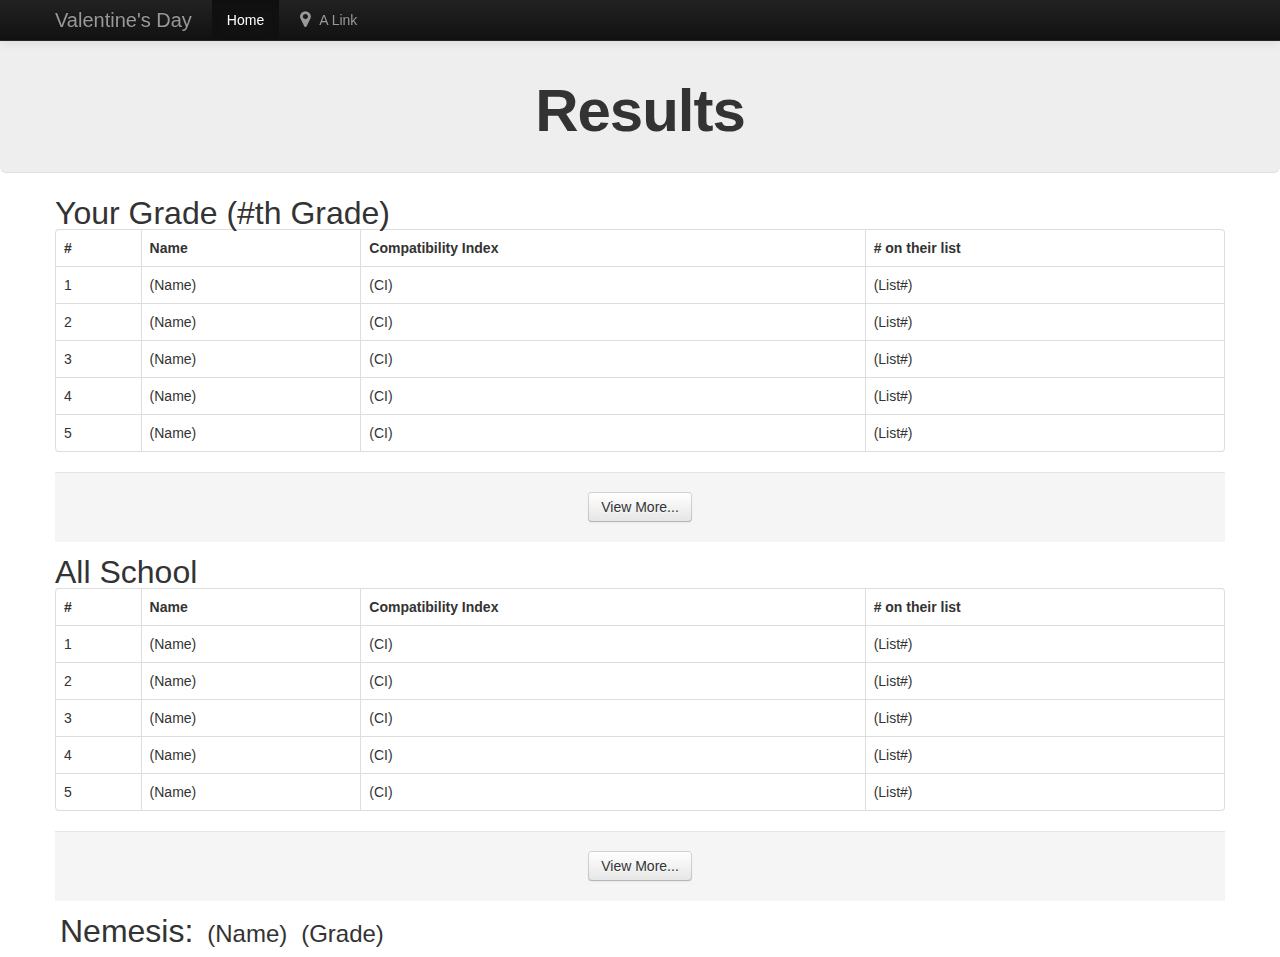
<file: design/index.html>
<!doctype html>
<html lang="en" itemscope itemtype="http://schema.org/Product"> <!-- itemscope, itemtype are for Google +1 button -->
    <head runat="server">
        <meta charset="utf-8">
        <meta http-equiv="X-UA-Compatible" content="IE=edge,chrome=1">
	    <meta http-equiv="Content-Type" content="text/html; charset=utf-8" />
		<title>Questionaire | The Bishop's School Valentine's Day Survey</title>
		<meta name="viewport" content="width=device-width, initial-scale=1.0">
		<meta name="author" content="The Bishop's School Programming Club">
        <link type="text/plain" rel="author" href="/humans.txt" />
		
		<!-- Le styles -->
		<link href="css/bootstrap.min.css" rel="stylesheet">
		<link href="css/font-awesome.min.css" rel="stylesheet">
		<link href="css/style.css" rel="stylesheet">	

        <!-- Le HTML5 shim, for IE6-8 support of HTML elements -->
	    <!--[if lt IE 9]>
	            <script src="http://html5shim.googlecode.com/svn/trunk/html5.js"></script>
	        <![endif]-->
	
    	<link rel="shortcut icon" href="/favicon.ico" />
    	<link rel="apple-touch-icon" href="/static/images/apple-touch-icon.png" />
        <link rel="apple-touch-icon" sizes="72x72" href="/static/images/apple-touch-icon-72x72.png"> <!-- TODO -->
		<link rel="apple-touch-icon" sizes="114x114" href="/static/images/apple-touch-icon-114x114.png"> <!-- TODO -->

	    <script src="js/modernizr-1.7.min.js"></script>
	</head>
<<body>
    <div class="wrap">
        <noscript>
	        <div id="noscript-warning">The Valentine's Day website works best with JavaScript enabled.</div>
        </noscript>

	<div class="navbar navbar-fixed-top navbar-inverse">
		<div class="navbar-inner">
			<div class="container">
				<a class="btn btn-navbar" data-toggle="collapse" data-target=".nav-collapse">
					<span class="icon-bar"></span>
					<span class="icon-bar"></span>
					<span class="icon-bar"></span>
				</a>
				<a class="brand" href="/">Valentine's Day</a>
				<div class="nav-collapse">
					<ul class="nav">
						<li class="active">
							<a href="/">Home</a>
						</li>
						<li >
							<a href="/link"><i class="icon-map-marker icon-large"></i> A Link</a>
						</li>
					</ul>
				</div>
			</div>
		</div>
	</div>
    </div>

		 
<div id="subwrap">
            
<div class="hero-unit hero-section" id="heroheader">
	<div class="container">
		<div class="row">
			<div class="span12">
				<h1 class="ac">Results</h1>
			</div>
		</div>
	</div>
</div>

  
<div class="container" id="table1">
    
<table class="table table-bordered">
    <thead>
	<font size="6">Your Grade (#th Grade)</font>
	<tr>
	    <th>#</th>
	    <th >Name</th>
	    <th>Compatibility Index</th>
	    <th># on their list</th>
	</tr>
    </thead>
    <tr>
	<td>1</td>
	<td>(Name)</td>
	<td>(CI)</td>
	<td>(List#)</td>
    </tr>
    <tr>
	<td>2</td>
	<td>(Name)</td>
	<td>(CI)</td>
	<td>(List#)</td>
    </tr>
    <tr>
	<td>3</td>
	<td>(Name)</td>
	<td>(CI)</td>
	<td>(List#)</td>
    </tr>
    <tr>
	<td>4</td>
	<td>(Name)</td>
	<td>(CI)</td>
	<td>(List#)</td>
    </tr>
    <tr>
	<td>5</td>
	<td>(Name)</td>
	<td>(CI)</td>
	<td>(List#)</td>
    </tr>
</table>
<div class="form-actions" align="center">
  <button type="submit" class="btn btn">View More...</button>
</div>
</div>

<div class="container" id="table2">
    <table class="table table-bordered">
    <thead>
	<font size="6">All School</font>
	<tr>
	    <th>#</th>
	    <th >Name</th>
	    <th>Compatibility Index</th>
	    <th># on their list</th>
	</tr>
    </thead>
    <tr>
	<td>1</td>
	<td>(Name)</td>
	<td>(CI)</td>
	<td>(List#)</td>
    </tr>
    <tr>
	<td>2</td>
	<td>(Name)</td>
	<td>(CI)</td>
	<td>(List#)</td>
    </tr>
    <tr>
	<td>3</td>
	<td>(Name)</td>
	<td>(CI)</td>
	<td>(List#)</td>
    </tr>
    <tr>
	<td>4</td>
	<td>(Name)</td>
	<td>(CI)</td>
	<td>(List#)</td>
    </tr>
    <tr>
	<td>5</td>
	<td>(Name)</td>
	<td>(CI)</td>
	<td>(List#)</td>
    </tr>
    </table>
<div class="form-actions" align="center">
  <button type="submit" class="btn btn">View More...</button>
</div>
</div>



</div>


<div class="container" id="nemesis">
    <ul class="inline">
	<li><font size="6">Nemesis:</font></li>
	<li><font size="5">(Name)</font></li>
	<li><font size="5">(Grade)</font></li>
    </ul>
</div>



</body>
</html>
</file>
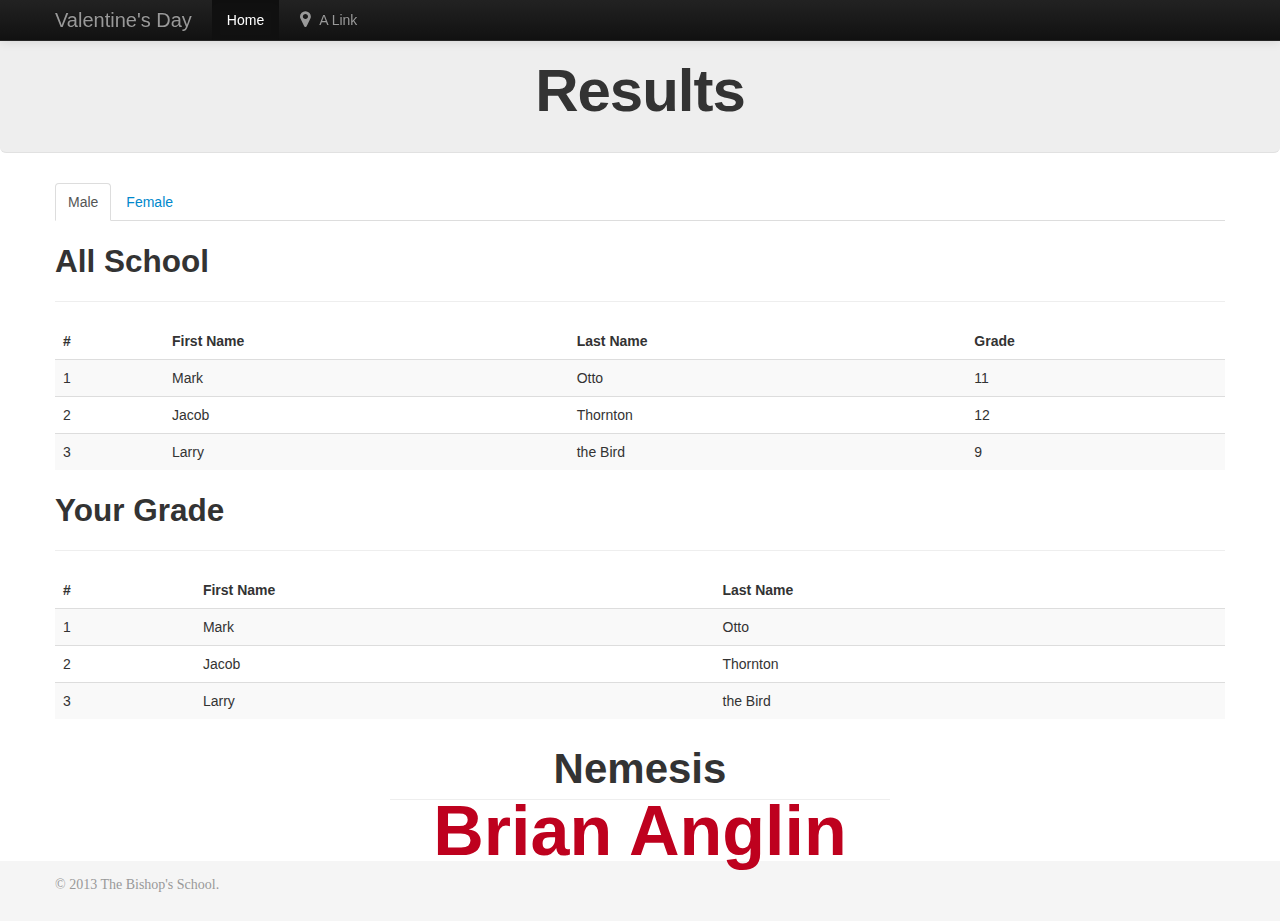
<file: design/results_brian.html>
<!doctype html>
<html lang="en" itemscope itemtype="http://schema.org/Product"> <!-- itemscope, itemtype are for Google +1 button -->
    <head runat="server">
        <meta charset="utf-8">
        <meta http-equiv="X-UA-Compatible" content="IE=edge,chrome=1">
	    <meta http-equiv="Content-Type" content="text/html; charset=utf-8" />
		<title>Questionaire | The Bishop's School Valentine's Day Survey</title>
		<meta name="viewport" content="width=device-width, initial-scale=1.0">
		<meta name="author" content="The Bishop's School Programming Club">
        <link type="text/plain" rel="author" href="/humans.txt" />
		
		<!-- Le styles -->
		<link href="css/bootstrap.min.css" rel="stylesheet">
		<link href="css/font-awesome.min.css" rel="stylesheet">
		<link href="css/style.css" rel="stylesheet">	

        <!-- Le HTML5 shim, for IE6-8 support of HTML elements -->
	    <!--[if lt IE 9]>
	            <script src="http://html5shim.googlecode.com/svn/trunk/html5.js"></script>
	        <![endif]-->
	
    	<link rel="shortcut icon" href="/favicon.ico" />
    	<link rel="apple-touch-icon" href="/static/images/apple-touch-icon.png" />
        <link rel="apple-touch-icon" sizes="72x72" href="/static/images/apple-touch-icon-72x72.png"> <!-- TODO -->
		<link rel="apple-touch-icon" sizes="114x114" href="/static/images/apple-touch-icon-114x114.png"> <!-- TODO -->

	    <script src="js/modernizr-1.7.min.js"></script>
	</head>
<body>
    <div class="wrap">
        <noscript>
	        <div id="noscript-warning">The Valentine's Day website works best with JavaScript enabled.</div>
        </noscript>

	<div class="navbar navbar-fixed-top navbar-inverse">
		<div class="navbar-inner">
			<div class="container">
				<a class="btn btn-navbar" data-toggle="collapse" data-target=".nav-collapse">
					<span class="icon-bar"></span>
					<span class="icon-bar"></span>
					<span class="icon-bar"></span>
				</a>
				<a class="brand" href="/">Valentine's Day</a>
				<div class="nav-collapse">
					<ul class="nav">
						<li class="active">
							<a href="/">Home</a>
						</li>
						<li >
							<a href="/link"><i class="icon-map-marker icon-large"></i> A Link</a>
						</li>
					</ul>
				</div>
			</div>
		</div>
	</div>

		 
<div id="subwrap">
            
<div class="hero-unit hero-section" id="heroheader">
	<div class="container">
		<div class="row">
			<div class="span12">
				<h1 class="ac">Results</h1>
			</div>
		</div>
	</div>
</div>
<div class="container" id="main">
<ul class="nav nav-tabs">
  <li class="active">
    <a href="#male" data-toggle="tab">Male</a>
  </li>
  <li><a href="#female" data-toggle="tab">Female</a></li>
</ul>
<h2>All School</h2>
<hr />
 <table class="table table-striped">
              <thead>
                <tr>
                  <th>#</th>
                  <th>First Name</th>
                  <th>Last Name</th>
                  <th>Grade</th>
                </tr>
              </thead>
              <tbody>
                <tr>
                  <td>1</td>
                  <td>Mark</td>
                  <td>Otto</td>
                  <td>11</td>
                </tr>
                <tr>
                  <td>2</td>
                  <td>Jacob</td>
                  <td>Thornton</td>
                  <td>12</td>
                </tr>
                <tr>
                  <td>3</td>
                  <td>Larry</td>
                  <td>the Bird</td>
                  <td>9</td>
                </tr>
              </tbody>
            </table>
            <h2>Your Grade</h2>
            <hr />
 <table class="table table-striped">
              <thead>
                <tr>
                  <th>#</th>
                  <th>First Name</th>
                  <th>Last Name</th>

                </tr>
              </thead>
              <tbody>
                <tr>
                  <td>1</td>
                  <td>Mark</td>
                  <td>Otto</td>

                </tr>
                <tr>
                  <td>2</td>
                  <td>Jacob</td>
                  <td>Thornton</td>

                </tr>
                <tr>
                  <td>3</td>
                  <td>Larry</td>
                  <td>the Bird</td>

                </tr>
              </tbody>
            </table>
       <div class="container">
		<div class="row">
			<div class="span12">
				<h1 class="ac" style="font-size: 3.0em;">Nemesis</h1>
                <hr style="width: 500px; margin: 0 auto;" />
			</div>
		</div>
        <div class="row">
			<div class="span12">
				<h1 class="ac" style="font-size: 5.0em; color: #BE011E;" >Brian Anglin</h1>
		  </div>
		</div>
	</div>

</div>
        <div class="push"></div> <!-- sticky footer -->
    </div> <!-- /wrap -->
    <footer id="footer">
            <div class="container">
                <div class="row">
			        <div class="span8">
				        <p class="copyright muted credit">&copy; 2013 The Bishop's School.</p>
			        </div>
			    </div>
                
		    </div>
	</footer>

    <!-- Le javascript
	================================================== -->

	<script src="//ajax.googleapis.com/ajax/libs/jquery/1.7.1/jquery.min.js"></script>
	<script>!window.jQuery && document.write(unescape('%3Cscript src="js/jquery-1.7.1.min.js"%3E%3C/script%3E'))</script>

    <script src="js/bootstrap.min.js"></script>
		
	<!--[if lt IE 7 ]>
	<script src="/static/js/dd_belatedpng.js"></script>
	<script> DD_belatedPNG.fix('img, .png_bg');</script>
	<![endif]-->

	

	<style type="text/css">
	.profiler-results
	{
		/* compensating for topbar/nav */
		z-index: 9999;
		top: 40px;
	}
	</style>
	
	<!-- Start GAnalytics -->
	<script>
		var _gaq = [['_setAccount', 'UA-XXXXX-X'], ['_trackPageview']]; // Change UA-XXXXX-X to be your site's ID
		(function (d, t) {
			var g = d.createElement(t), s = d.getElementsByTagName(t)[0]; g.async = 1;
			g.src = ('https:' == location.protocol ? '//ssl' : '//www') + '.google-analytics.com/ga.js';
			s.parentNode.insertBefore(g, s)
		} (document, 'script'));
	</script>
	<!-- End GAnalytics -->
</body>
</html>
</file>
<file: design/css/style.css>
/* General styles */

body
{
	background: white;
	/* ??
	padding-top: 40px;
	padding-bottom: 0px; */
}

.ac  /* align center */
{
	text-align: center;
}

.al /* align left */
{
	text-align: left;
}

.ar /* align right */
{
	text-align: right;
}

/* Noscript styles */

#noscript-warning 
{
	font-family: sans-serif;
	position: fixed;
	top: 0;
	left: 0;
	width: 100%;
	z-index: 101;
	text-align: center;
	font-weight: bold;
	font-size: 120%;
	color: #fff;
	background-color: #AE0000;
	padding: 5px 0 5px 0;
}
#noscript-padding 
{
	padding-top: 3.5em;
}

/* Styles for validation helpers
-----------------------------------------------------------*/
.field-validation-error
{
	color: #ff0000;
}

.field-validation-valid
{
	display: none;
}

.input-validation-error
{
	border: 1px solid #ff0000;
	background-color: #ffeeee;
}

.validation-summary-errors
{
	font-weight: bold;
	color: #ff0000;
}

.validation-summary-valid
{
	display: none;
}


/* Styles for editor and display helpers
----------------------------------------------------------*/
.display-label,
.editor-label,
.display-field,
.editor-field
{
	margin: 0.5em 0;
}

.text-box
{
	width: 30em;
}

.text-box.multi-line
{
	height: 6.5em;
}

.tri-state
{
	width: 6em;
}

kbd {
	padding: 2px 4px;
	white-space: nowrap;
	color: #000;
	background: #eee;
	border-width: 1px 3px 3px 1px;
	border-style: solid;
	border-color: #ccc #aaa #888 #bbb;
}
.lsep { /* link seperator: "|" */
	margin: 0 2px 0 2px;
	color: #ccc;
	font-size: 110%;
}


#system-message
{
  clear:both;
  text-align:center;
  margin:0 0 10px;
  padding:7px;
  font-weight:700;
  color:#735005;
  background-color:#ffefc6;
}

#system-message a
{
  color:#735005;
  text-decoration:underline;
}

/* Bootstrap 2 addons */

.btn-xlarge { /* extra-large button */
  font-size: 20px;
  font-weight: normal;
  padding: 14px 24px;
  margin-right: 10px;
  -webkit-border-radius: 6px;
     -moz-border-radius: 6px;
          border-radius: 6px;
}

/* extra-large type, from bs2/docs.css jumbotron stuff */
h1.xlarge, h1.hero {
  margin-bottom: 9px;
  font-size: 81px;
  letter-spacing: -1px;
  line-height: 1;
}
p.xlarge, p.hero {
  margin-bottom: 18px;
  font-weight: 300;
}

/* hero sections */
.hero-section
{
	border-top: 3px solid #EBEBEB;
	border-bottom: 1px solid #E1E1E1;
	margin-bottom: 30px;
	padding: 40px 0 31px;
}

.announcement
{
	color: #454545;
	margin-bottom: 0;
	line-height: 1;
	letter-spacing: -1px;
	padding-bottom: +10px;
}

h2.announcement
{
	font-size: 32px;
}

h3.announcement
{
	font-size: 24px;
	color: #999;
	margin-top: 10px;
}

footer {
    background-color: #f5f5f5; /* 252525 */
    color: #999;
}

/* Sticky footer styles
      -------------------------------------------------- */

      html,
      body {
        height: 100%;
        /* The html and body elements cannot have any padding or margin. */
      }

      /* Wrapper for page content to push down footer */
      #wrap {
        min-height: 100%;
        height: auto !important;
        height: 100%;
        /* Negative indent footer by it's height */
        margin: 0 auto -60px;
      }

      /* Set the fixed height of the footer here */
      #push,
      #footer {
        height: 60px;
      }

      /* Lastly, apply responsive CSS fixes as necessary */
      @media (max-width: 767px) {
        #footer {
          margin-left: -20px;
          margin-right: -20px;
          padding-left: 20px;
          padding-right: 20px;
        }
      }


.hero-section
{
	margin-top: -20px;
	/* margin-bottom: +50px; */
}

footer a
{
	color: #fff;
}

footer a:hover {
    color: #fff;
    text-decoration: underline;
}

/* controls */

blockquote.big-quote
{
	background:url("../img/quote.png") 0 0 no-repeat;
	border-left:none;
	padding-left:90px;
}
blockquote.big-quote small
{
	font-size:14px;
	font-weight:300;
	line-height:20px;
}

.inner-well
{
	background-color:#fcfcfc;
    margin: 10px 0 20px;
	padding: 19px;
	min-height: 20px;
	border: 1px solid #ddd;
	-webkit-border-radius: 4px;
	-moz-border-radius: 4px;
    border-radius: 4px
}

/* font awesome icon spacing */

.icon
{
	margin-right: +10px;
}

/* form styles */

.help-block
{
	opacity:.5;
}

.infoTitle
{
	color: #C06;
	font-family: 'Yanone Kaffeesatz', sans-serif;
}
small
{
	font-family: 'Chicle', cursive;
	font-size:16px;
}
.copyright
{
    font-family: 'Chicle', cursive;
    font-size: 14px;
    padding-top: 1em;
}
.foot-social-buttons
{
    padding-top: 1em;
}
.endwell h3, .footerbtn
{
	font-family: 'Yanone Kaffeesatz', sans-serif;
	font-size: 24px;
}

#subwrap
{
	background: white;
	/* margin-top: -20px; */
	padding-top: 2em;
}
			
/* Portrait tablet to landscape and desktop */
@@media (min-width: 979px)
{
	#subwrap
	{
		padding-bottom: 60px;
		padding-top: +60px;
		margin-top: 0;
	}
    .jumbotron
    {
            margin-top: -60px;
    }

}
  			
[class^="icon-"], [class*=" icon-"] { /* font-awesome fix https://github.com/FortAwesome/Font-Awesome/issues/6, be sure to download Bootstrap with Icons option deselected */
    background-image:none;
}

/* Specific page styles */

.breadcrumb {
    margin-top: 2em;
}
</file>
